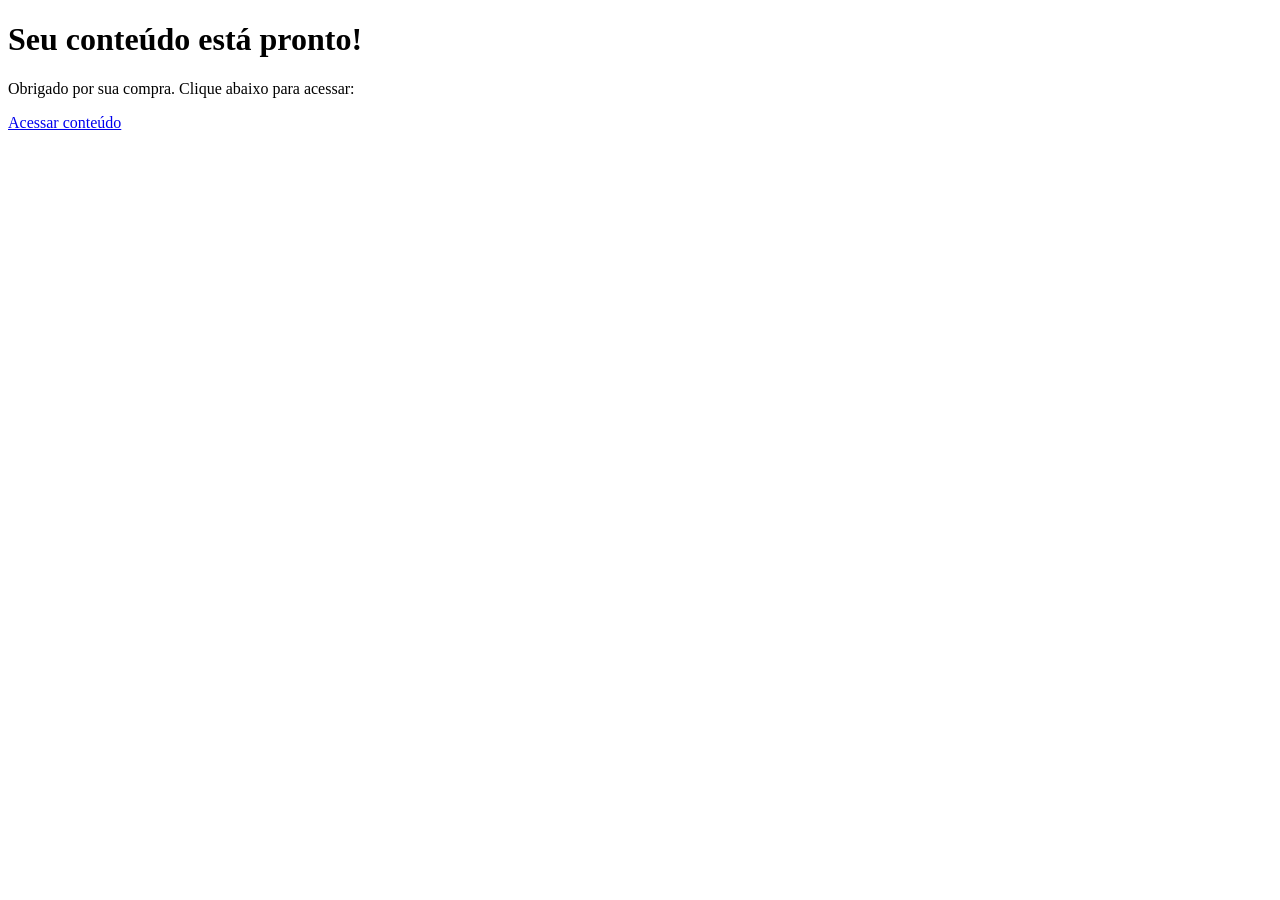
<file: entrega.html>
<!DOCTYPE html>
<html lang="pt-BR">
<head>
  <meta charset="UTF-8" />
  <title>Entrega</title>
</head>
<body>
  <h1>Seu conteúdo está pronto!</h1>
  <p>Obrigado por sua compra. Clique abaixo para acessar:</p>
  <a href="https://seuconteudo.com/ebook001.pdf" target="_blank">Acessar conteúdo</a>
</body>
</html>
</file>
